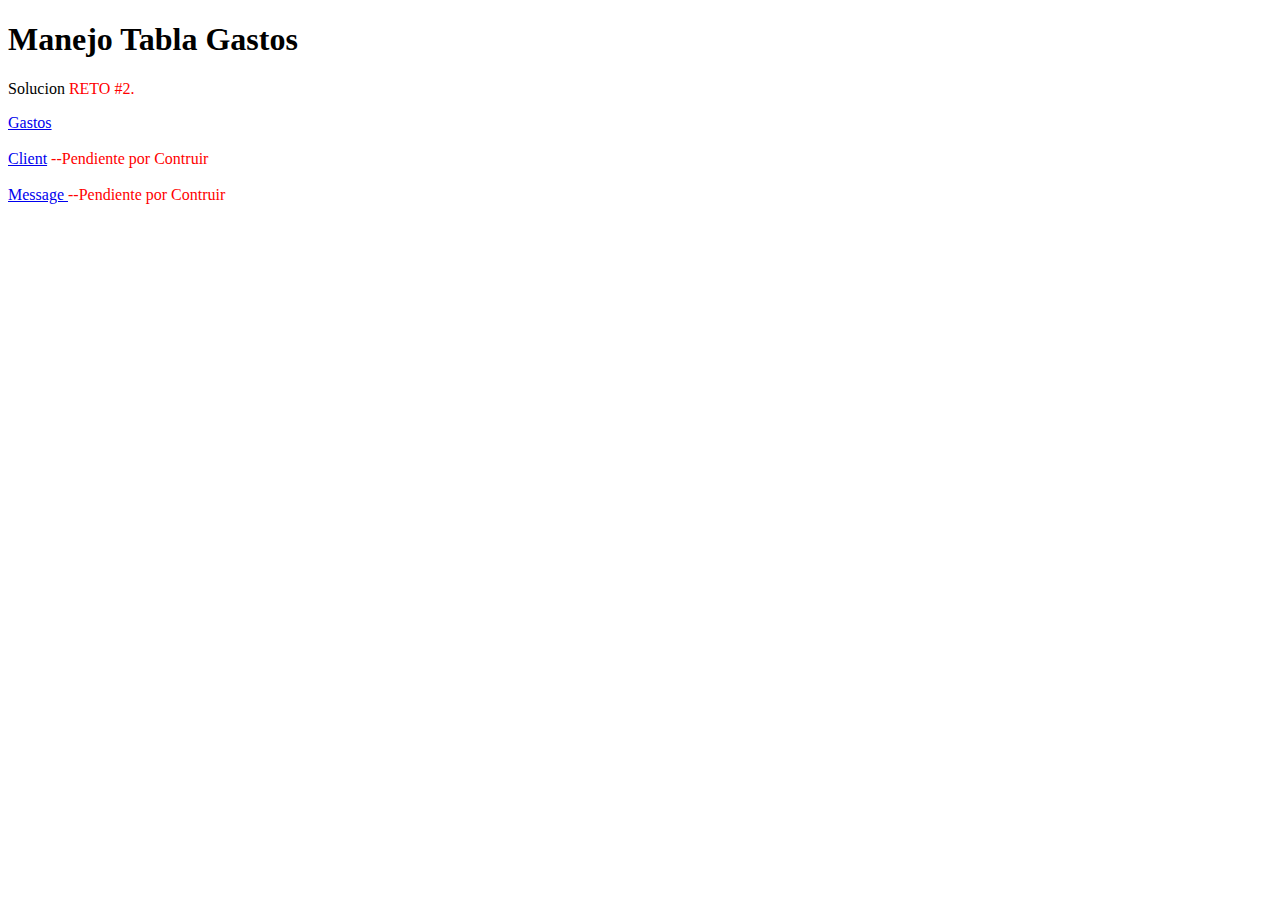
<file: index.html>
<!DOCTYPE html>
<html lang ="en">

<head>
     
</head> 

	<body>
	
		<main>
			<h1>Manejo Tabla Gastos</h1>
			<p>Solucion
				<span style="color: red;"> RETO #2. </span>
			</p>
		   
			<a href="gastos.html">Gastos</a>
			<br>
			<br>
			<a href="client (se debe programar).html">Client</a> 
			<span style="color: red;">--Pendiente por Contruir </span>
			<br>
			<br>
			<a href="message (se debe programar).html">Message </a> 
			<span style="color: red;">--Pendiente por Contruir </span>
		</main>
		
	</body>
	
</html>
</file>
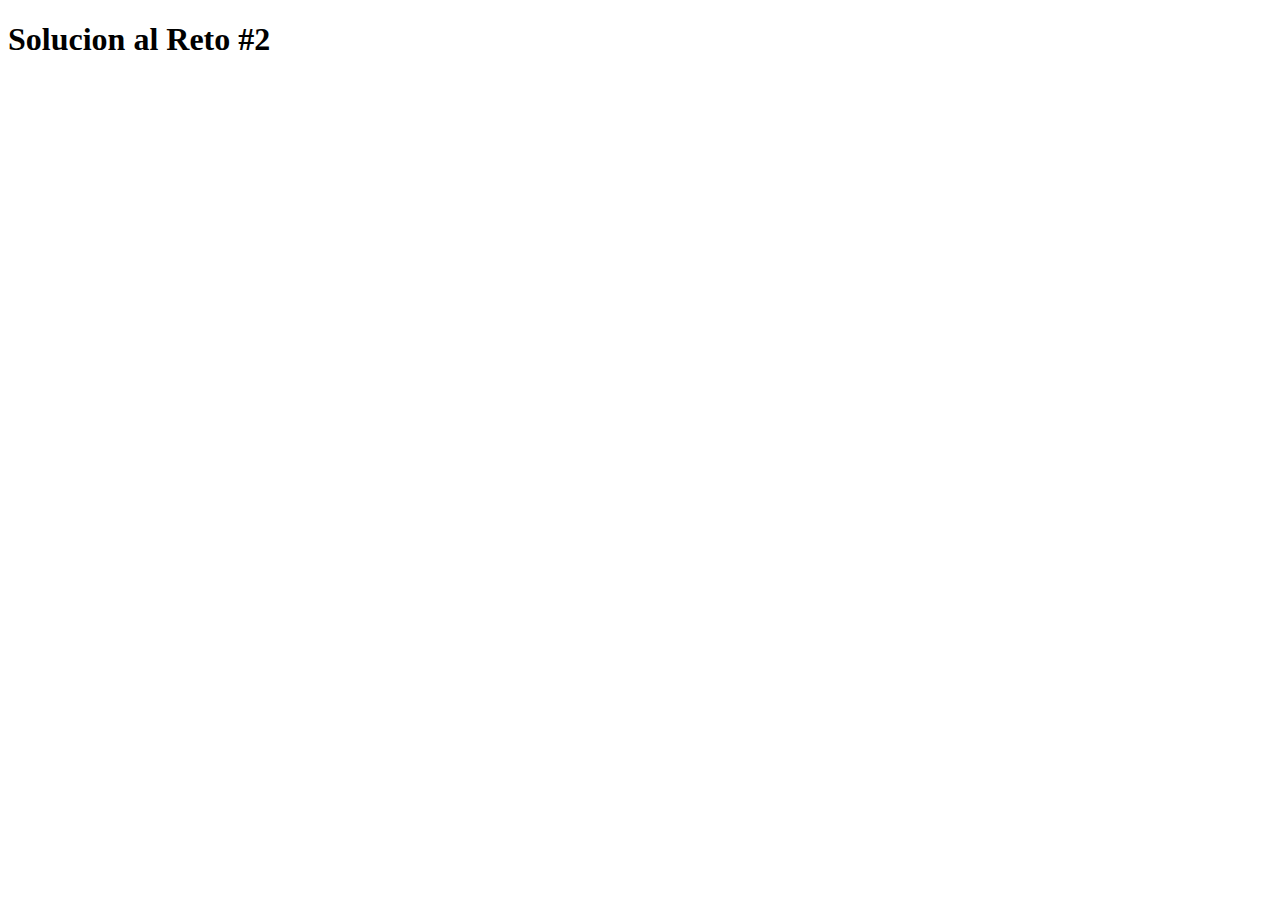
<file: client (se debe programar).html>
<!DOCTYPE html>

<html lang="es">
<head>
	<meta http-equiv="Content-Type" content="text/html; charset=UTF-8">
    
    <meta http-equiv="X-UA-Compatible" content="IE=edge">
    <meta name="viewport" content="width=device-width, initial-scale=1.0">
    <title>RETO 2 - GASTOS</title>
    <link href="css/estilos.css" rel="stylesheet">
</head>


<body>
	<h1>Solucion al Reto #2</h1>


</body>
</html>
</file>
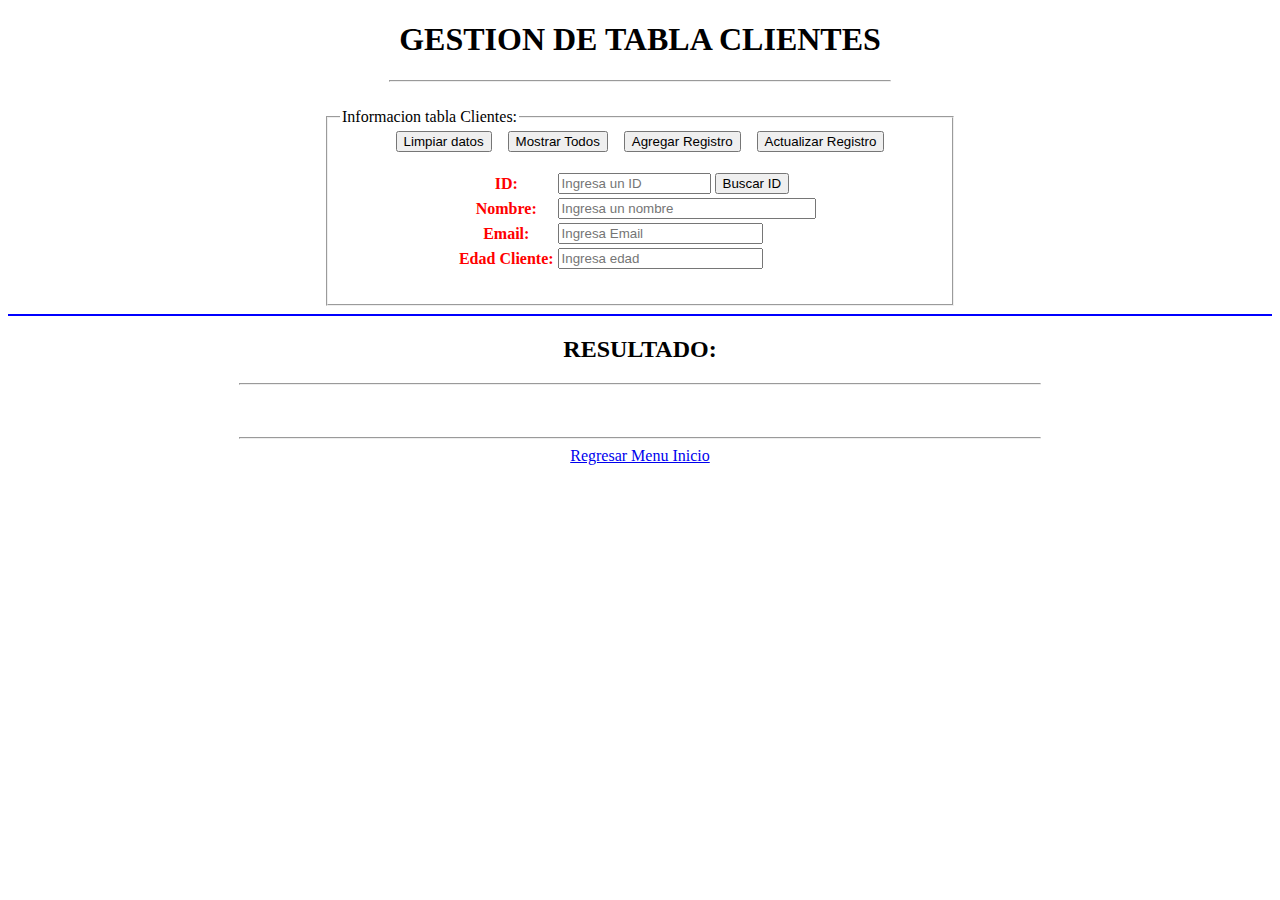
<file: clientes.html>
<!DOCTYPE html>

<html lang="es">
<head>
	<meta http-equiv="Content-Type" content="text/html; charset=UTF-8">    
    <meta http-equiv="X-UA-Compatible" content="IE=edge">
    <meta name="viewport" content="width=device-width, initial-scale=1.0">
    
	<title>RETO 2 - CLIENTES</title>
	
	
    <link href="css/estilos.css" rel="stylesheet">
	
	<script  src="js/peticiones_ajax_Gastos.js"></script>
	
	<!-- <script  src="js/jquery-3.6.1.js"></script> -->
		
	<script src="https://code.jquery.com/jquery-3.6.1.js" 
		integrity="sha256-3zlB5s2uwoUzrXK3BT7AX3FyvojsraNFxCc2vC/7pNI=" 
		crossorigin="anonymous">
	</script>

</head>


<body>
	<center>
	
	<h1>GESTION DE TABLA CLIENTES</h1>
	<hr style="width: 500px;"> <!--separador de temas con linea -->
	<br>
	<fieldset style="width: 600px;"> <!-- MARCO AGRUPA-->
	<legend>Informacion tabla Clientes:</legend>
	
	<table border="0">
	
	<tr>
		<th><span style="color:red;"><b>ID:</b></th>
		<td>			
			<input type="number" id="idh" style="width: 55%;" placeholder="Ingresa un ID">
			<input type="button" id="btnBuscarID" value="Buscar ID" onclick="consultaID('#id')">
		</td>	
	</tr>
	
	<tr>
		<th><span style="color: red; align"><b>Nombre:</b></th>
		<td>
			
			<input type="text" id="nameh" style="width: 95%;" placeholder="Ingresa un nombre">		
		</td>	
	
	</tr>
	
	<tr>
		<th><span style="color: red;"><b>Email:</b></th>
		<td>
			
			<input type="text" id="emailh" style="width: 75%;" placeholder="Ingresa Email">		
		</td>	
	
	</tr>
	
	<tr>
		<th><span style="color: red;"><b>Edad Cliente:</b></th>
		<td>
			
			<input type="number" id="ageh" style="width: 75%;" placeholder="Ingresa edad">		
		</td>	
	
	</tr>
	
<!--<tr>
		<th><span style="color: blue;"><b>Descripcion:</b></th>
		<td>
			
			<input type="text" id="desc" style="width: 95%;" placeholder="Descripcion del gasto">		
		</td>	
	
	</tr>-->	
	
	<!--<tr>
		<th><span style="color: blue;"><b>Usuario:</b></th>
		<td>
			
			<input type="text" id="user" style="width: 95%;" placeholder="Ingresa un usuario">		
		</td>	
	
	</tr> -->
	
	
	<tr>
		<td colspan="4">&nbsp;</td> <!-- como en excel conbinar celdas , une una columna con otra--> 
			<input type="button" id="btnLimpiar" value="Limpiar datos" onclick="limpiar_formulario()">
			&nbsp;&nbsp;
			<input type="button" id="btnBuscarALL"  value="Mostrar Todos" onclick="consultar_todo()">
			&nbsp;&nbsp;
			<input type="button" id="btnBuscarALL"  value="Agregar Registro" onclick="guardarInformacion()">
			<!-- otra forma: <button onclick="consultar()">Mostrar Registros </button> -->
			&nbsp;&nbsp;
			<input type="button" id="btnBuscarID" value="Actualizar Registro" onclick="editar_Informacion()"> <!-- otra forma es pasando el('#id')-->

			<br><br>
		
	</tr>
	
</table>

</fieldset>

<hr style="height:2px; border-width:0;background-color:blue">
<h2>RESULTADO:</h2>
<hr style="width: 800px;">
<div id="resultado"></div>
<br><br>
<hr style="width: 800px;">
<a href="index.html" title="Regresar la Menu Principal">Regresar Menu Inicio</a>
</center>

</body>


</html>
</file>
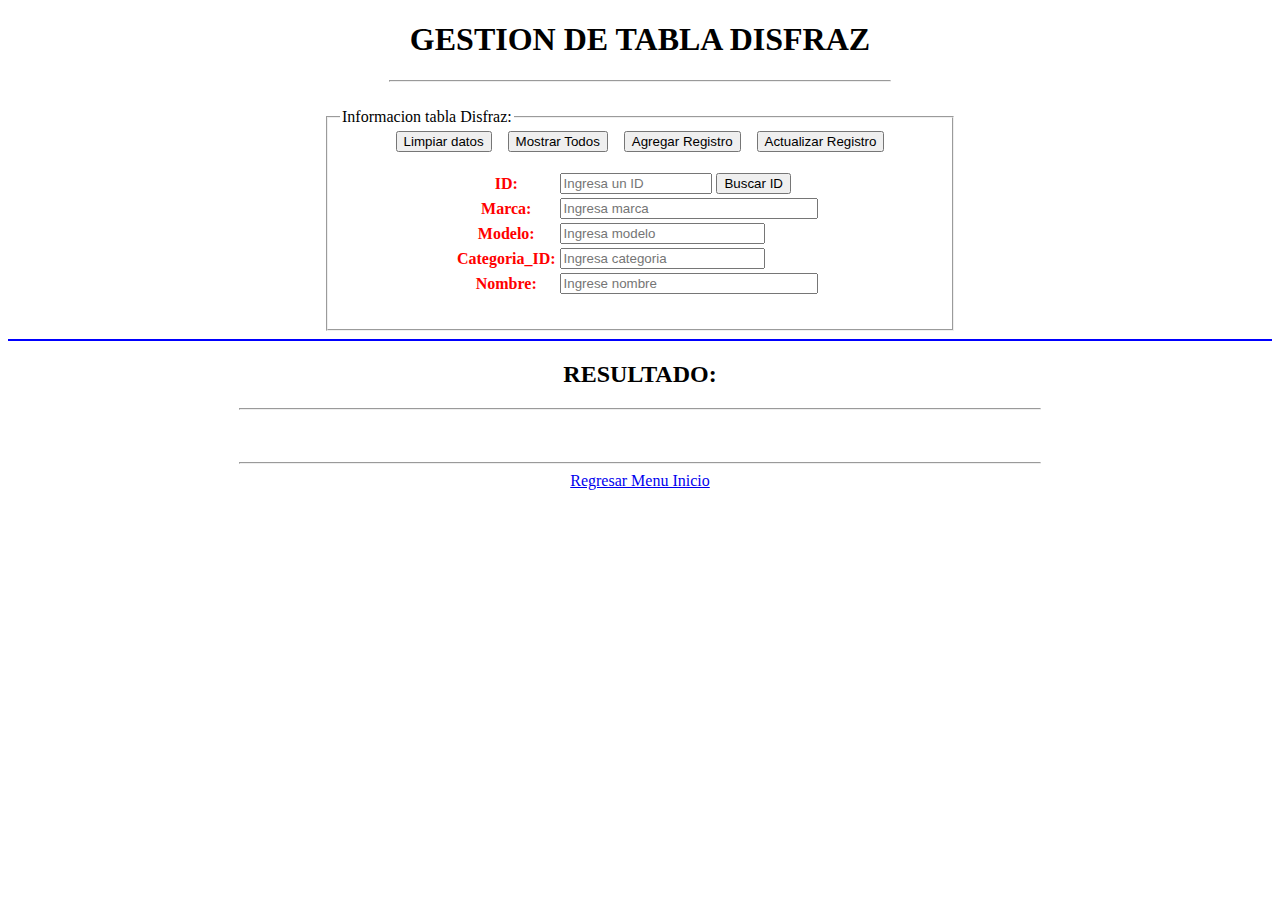
<file: disfraz.html>
<!DOCTYPE html>

<html lang="es">
<head>
	<meta http-equiv="Content-Type" content="text/html; charset=UTF-8">    
    <meta http-equiv="X-UA-Compatible" content="IE=edge">
    <meta name="viewport" content="width=device-width, initial-scale=1.0">
    
	<title>RETO 2 - DISFRAZ</title>
	
	
    <link href="css/estilos.css" rel="stylesheet">
	
	<script  src="js/peticiones_ajax_disfraz.js"></script>
	
	<!-- <script  src="js/jquery-3.6.1.js"></script> -->
		
	<script src="https://code.jquery.com/jquery-3.6.1.js" 
		integrity="sha256-3zlB5s2uwoUzrXK3BT7AX3FyvojsraNFxCc2vC/7pNI=" 
		crossorigin="anonymous">
	</script>

</head>


<body>
	<center>
	
	<h1>GESTION DE TABLA DISFRAZ</h1>
	<hr style="width: 500px;"> <!--separador de temas con linea -->
	<br>
	<fieldset style="width: 600px;"> <!-- MARCO AGRUPA-->
	<legend>Informacion tabla Disfraz:</legend>
	
	<table border="0">
	
	<tr>
		<th><span style="color:red;"><b>ID:</b></th>
		<td>			
			<input type="number" id="idhd" style="width: 55%;" placeholder="Ingresa un ID">
			<input type="button" id="btnBuscarID" value="Buscar ID" onclick="consultaID('#id')">
		</td>	
	</tr>
	
	<tr>
		<th><span style="color: red; align"><b>Marca:</b></th>
		<td>
			
			<input type="text" id="brandh" style="width: 95%;" placeholder="Ingresa marca">		
		</td>	
	
	</tr>
	
	<tr>
		<th><span style="color: red;"><b>Modelo:</b></th>
            <td>
                
                <input type="number" id="modelh" style="width: 75%;" placeholder="Ingresa modelo">		
            </td>	
	
	</tr>
	
	<tr>
		<th><span style="color: red;"><b>Categoria_ID:</b></th>
		<td>
			
			<input type="number" id="categoryh" style="width: 75%;" placeholder="Ingresa categoria">		
		</td>	
	
	</tr>
	
    <tr>
		<th><span style="color: red;"><b>Nombre:</b></th>
		<td>
			
			<input type="text" id="namehd" style="width: 95%;" placeholder="Ingrese nombre">		
		</td>	
	
	</tr>	
	
	<!--<tr>
		<th><span style="color: blue;"><b>Usuario:</b></th>
		<td>
			
			<input type="text" id="user" style="width: 95%;" placeholder="Ingresa un usuario">		
		</td>	
	
	</tr> -->
	
	
	<tr>
		<td colspan="4">&nbsp;</td> <!-- como en excel conbinar celdas , une una columna con otra--> 
			<input type="button" id="btnLimpiar" value="Limpiar datos" onclick="limpiar_formulario()">
			&nbsp;&nbsp;
			<input type="button" id="btnBuscarALL"  value="Mostrar Todos" onclick="consultar_todo()">
			&nbsp;&nbsp;
			<input type="button" id="btnBuscarALL"  value="Agregar Registro" onclick="guardarInformacion()">
			<!-- otra forma: <button onclick="consultar()">Mostrar Registros </button> -->
			&nbsp;&nbsp;
			<input type="button" id="btnBuscarID" value="Actualizar Registro" onclick="editar_Informacion()"> <!-- otra forma es pasando el('#id')-->

			<br><br>
		
	</tr>
	
</table>

</fieldset>

<hr style="height:2px; border-width:0;background-color:blue">
<h2>RESULTADO:</h2>
<hr style="width: 800px;">
<div id="resultado"></div>
<br><br>
<hr style="width: 800px;">
<a href="index.html" title="Regresar la Menu Principal">Regresar Menu Inicio</a>
</center>

</body>


</html>
</file>
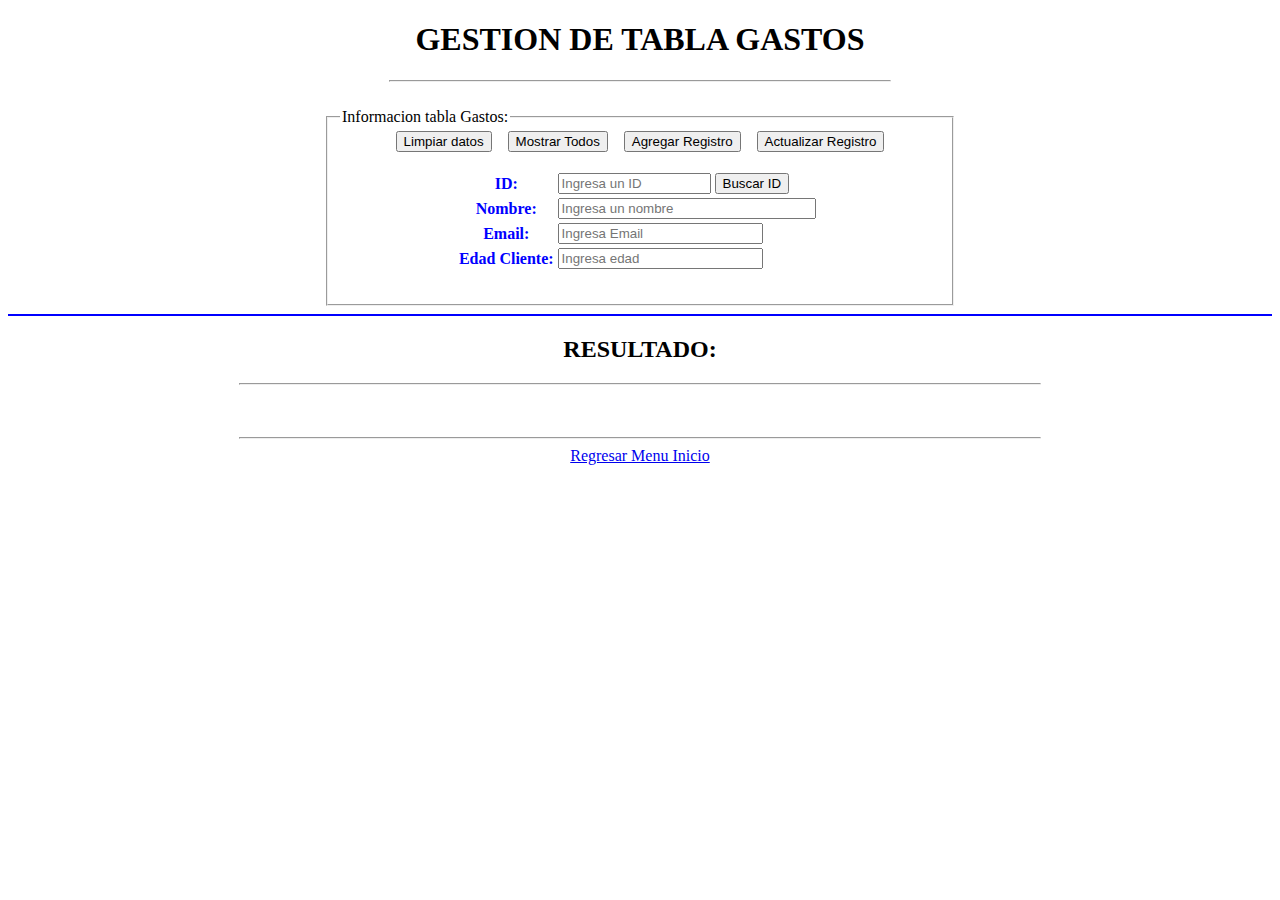
<file: gastos.html>
<!DOCTYPE html>

<html lang="es">
<head>
	<meta http-equiv="Content-Type" content="text/html; charset=UTF-8">    
    <meta http-equiv="X-UA-Compatible" content="IE=edge">
    <meta name="viewport" content="width=device-width, initial-scale=1.0">
    
	<title>RETO 2 - DISFRAZ</title>
	
    <link href="css/estilos.css" rel="stylesheet">
	
	<script  src="js/peticiones_ajax_Gastos.js"></script>
	
	<!-- <script  src="js/jquery-3.6.1.js"></script> -->
		
	<script src="https://code.jquery.com/jquery-3.6.1.js" 
		integrity="sha256-3zlB5s2uwoUzrXK3BT7AX3FyvojsraNFxCc2vC/7pNI=" 
		crossorigin="anonymous">
	</script>

</head>


<body>
	<center>
	
	<h1>GESTION DE TABLA GASTOS</h1>
	<hr style="width: 500px;"> <!--separador de temas con linea -->
	<br>
	<fieldset style="width: 600px;"> <!-- MARCO AGRUPA-->
	<legend>Informacion tabla Gastos:</legend>
	
	<table border="0">
	
	<tr>
		<th><span style="color:blue;"><b>ID:</b></th>
		<td>			
			<input type="number" id="idh" style="width: 55%;" placeholder="Ingresa un ID">
			<input type="button" id="btnBuscarID" value="Buscar ID" onclick="consultaID('#id')">
		</td>	
	</tr>
	
	<tr>
		<th><span style="color: blue; align"><b>Nombre:</b></th>
		<td>
			
			<input type="text" id="nameh" style="width: 95%;" placeholder="Ingresa un nombre">		
		</td>	
	
	</tr>
	
	<tr>
		<th><span style="color: blue;"><b>Email:</b></th>
		<td>
			
			<input type="text" id="emailh" style="width: 75%;" placeholder="Ingresa Email">		
		</td>	
	
	</tr>
	
	<tr>
		<th><span style="color: blue;"><b>Edad Cliente:</b></th>
		<td>
			
			<input type="number" id="ageh" style="width: 75%;" placeholder="Ingresa edad">		
		</td>	
	
	</tr>
	
<!--<tr>
		<th><span style="color: blue;"><b>Descripcion:</b></th>
		<td>
			
			<input type="text" id="desc" style="width: 95%;" placeholder="Descripcion del gasto">		
		</td>	
	
	</tr>-->	
	
	<!--<tr>
		<th><span style="color: blue;"><b>Usuario:</b></th>
		<td>
			
			<input type="text" id="user" style="width: 95%;" placeholder="Ingresa un usuario">		
		</td>	
	
	</tr> -->
	
	
	<tr>
		<td colspan="4">&nbsp;</td> <!-- como en excel conbinar celdas , une una columna con otra--> 
			<input type="button" id="btnLimpiar" value="Limpiar datos" onclick="limpiar_formulario()">
			&nbsp;&nbsp;
			<input type="button" id="btnBuscarALL"  value="Mostrar Todos" onclick="consultar_todo()">
			&nbsp;&nbsp;
			<input type="button" id="btnBuscarALL"  value="Agregar Registro" onclick="guardarInformacion()">
			<!-- otra forma: <button onclick="consultar()">Mostrar Registros </button> -->
			&nbsp;&nbsp;
			<input type="button" id="btnBuscarID" value="Actualizar Registro" onclick="editar_Informacion()"> <!-- otra forma es pasando el('#id')-->

			<br><br>
		
	</tr>
	
</table>

</fieldset>

<hr style="height:2px; border-width:0;background-color:blue">
<h2>RESULTADO:</h2>
<hr style="width: 800px;">
<div id="resultado"></div>
<br><br>
<hr style="width: 800px;">
<a href="index.html" title="Regresar la Menu Principal">Regresar Menu Inicio</a>
</center>

</body>


</html>
</file>
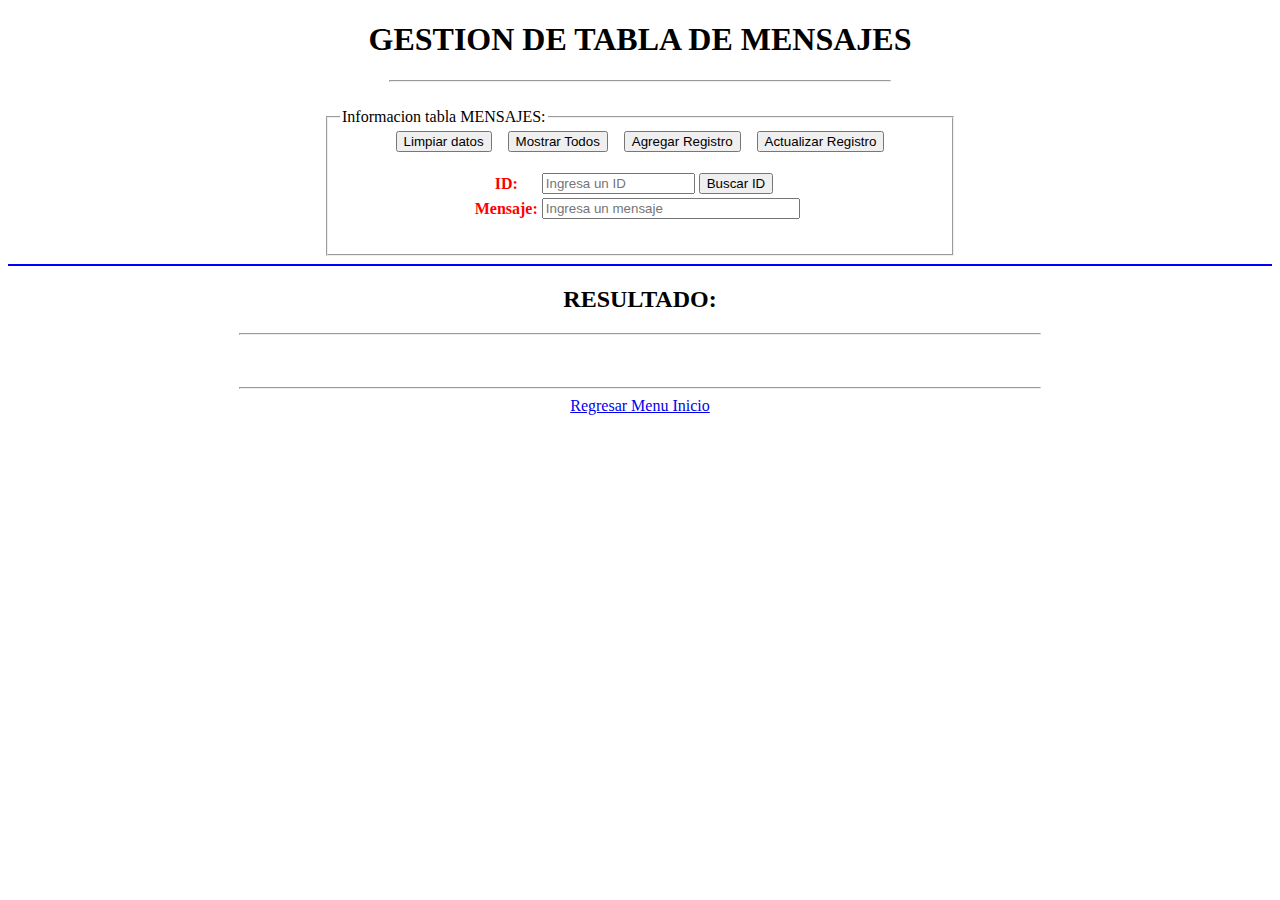
<file: mensaje.html>
<!DOCTYPE html>

<html lang="es">
<head>
	<meta http-equiv="Content-Type" content="text/html; charset=UTF-8">    
    <meta http-equiv="X-UA-Compatible" content="IE=edge">
    <meta name="viewport" content="width=device-width, initial-scale=1.0">
    
	<title>RETO 2 - CLIENTES</title>
	
	
    <link href="css/estilos.css" rel="stylesheet">
	
	<script  src="js/peticiones_ajax_mensaje.js"></script>
	
	<!-- <script  src="js/jquery-3.6.1.js"></script> -->
		
	<script src="https://code.jquery.com/jquery-3.6.1.js" 
		integrity="sha256-3zlB5s2uwoUzrXK3BT7AX3FyvojsraNFxCc2vC/7pNI=" 
		crossorigin="anonymous">
	</script>

</head>


<body>
	<center>
	
	<h1>GESTION DE TABLA DE MENSAJES</h1>
	<hr style="width: 500px;"> <!--separador de temas con linea -->
	<br>
	<fieldset style="width: 600px;"> <!-- MARCO AGRUPA-->
	<legend>Informacion tabla MENSAJES:</legend>
	
	<table border="0">
	
	<tr>
		<th><span style="color:red;"><b>ID:</b></th>
		<td>			
			<input type="number" id="idhm" style="width: 55%;" placeholder="Ingresa un ID">
			<input type="button" id="btnBuscarID" value="Buscar ID" onclick="consultaID('#id')">
		</td>	
	</tr>
	
	<tr>
		<th><span style="color: red; align"><b>Mensaje:</b></th>
		<td>
			
			<input type="text" id="messagetexth" style="width: 95%;" placeholder="Ingresa un mensaje">		
		</td>	
	
	</tr>
	

	
	
	
<!--<tr>
		<th><span style="color: blue;"><b>Descripcion:</b></th>
		<td>
			
			<input type="text" id="desc" style="width: 95%;" placeholder="Descripcion del gasto">		
		</td>	
	
	</tr>-->	
	
	<!--<tr>
		<th><span style="color: blue;"><b>Usuario:</b></th>
		<td>
			
			<input type="text" id="user" style="width: 95%;" placeholder="Ingresa un usuario">		
		</td>	
	
	</tr> -->
	
	
	<tr>
		<td colspan="4">&nbsp;</td> <!-- como en excel conbinar celdas , une una columna con otra--> 
			<input type="button" id="btnLimpiar" value="Limpiar datos" onclick="limpiar_formulario()">
			&nbsp;&nbsp;
			<input type="button" id="btnBuscarALL"  value="Mostrar Todos" onclick="consultar_todo()">
			&nbsp;&nbsp;
			<input type="button" id="btnBuscarALL"  value="Agregar Registro" onclick="guardarInformacion()">
			<!-- otra forma: <button onclick="consultar()">Mostrar Registros </button> -->
			&nbsp;&nbsp;
			<input type="button" id="btnBuscarID" value="Actualizar Registro" onclick="editar_Informacion()"> <!-- otra forma es pasando el('#id')-->

			<br><br>
		
	</tr>
	
</table>

</fieldset>

<hr style="height:2px; border-width:0;background-color:blue">
<h2>RESULTADO:</h2>
<hr style="width: 800px;">
<div id="resultado"></div>
<br><br>
<hr style="width: 800px;">
<a href="index.html" title="Regresar la Menu Principal">Regresar Menu Inicio</a>
</center>

</body>


</html>
</file>
<file: css/estilos.css>
.btnLimpiar{
	background-color: #4CAF50;

}
</file>
